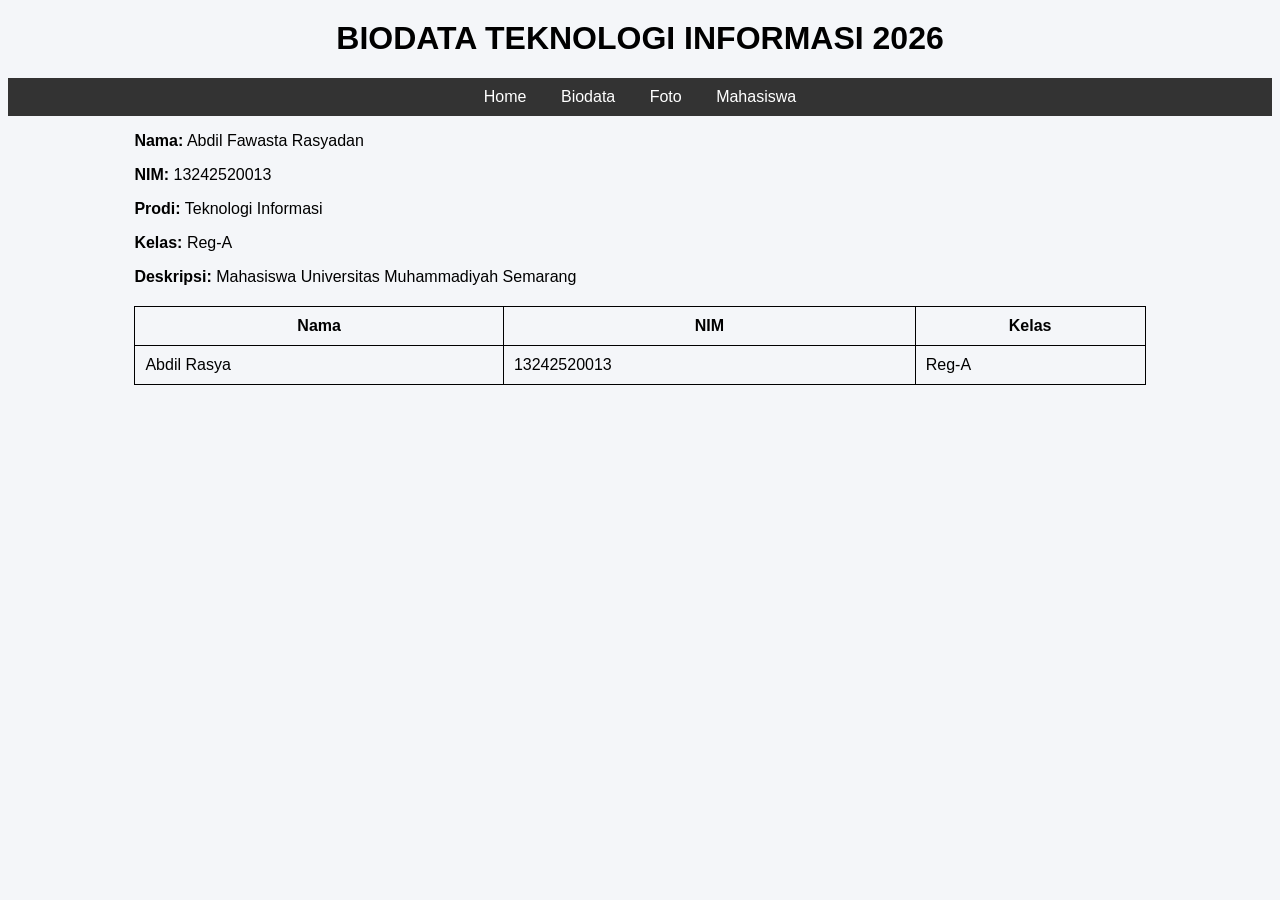
<file: biodata.html>
<!DOCTYPE html>
<html lang="en">
<head>
    <meta charset="UTF-8">
    <meta name="viewport" content="width=device-width, initial-scale=1.0">
    <title>Biodata</title>
    <link rel="stylesheet" href="assets/style.css">
</head>

<body>

    <h1 class="title">BIODATA TEKNOLOGI INFORMASI 2026</h1>

    <nav class="navbar">
        <ul>
            <li><a href="index.html">Home</a></li>
            <li><a href="biodata.html">Biodata</a></li>
            <li><a href="image.html">Foto</a></li>
            <li><a href="Mahasiswa.html">Mahasiswa</a></li>
        </ul>
    </nav>

    <div class="container">
        <p><b>Nama:</b> Abdil Fawasta Rasyadan</p>
        <p><b>NIM:</b> 13242520013</p>
        <p><b>Prodi:</b> Teknologi Informasi</p>
        <p><b>Kelas:</b> Reg-A</p>
        <p><b>Deskripsi:</b> Mahasiswa Universitas Muhammadiyah Semarang</p>

        <table>
            <tr>
                <th>Nama</th>
                <th>NIM</th>
                <th>Kelas</th>
            </tr>
            <tr>
                <td>Abdil Rasya</td>
                <td>13242520013</td>
                <td>Reg-A</td>
            </tr>
        </table>
    </div>

</body>
</html>
</file>
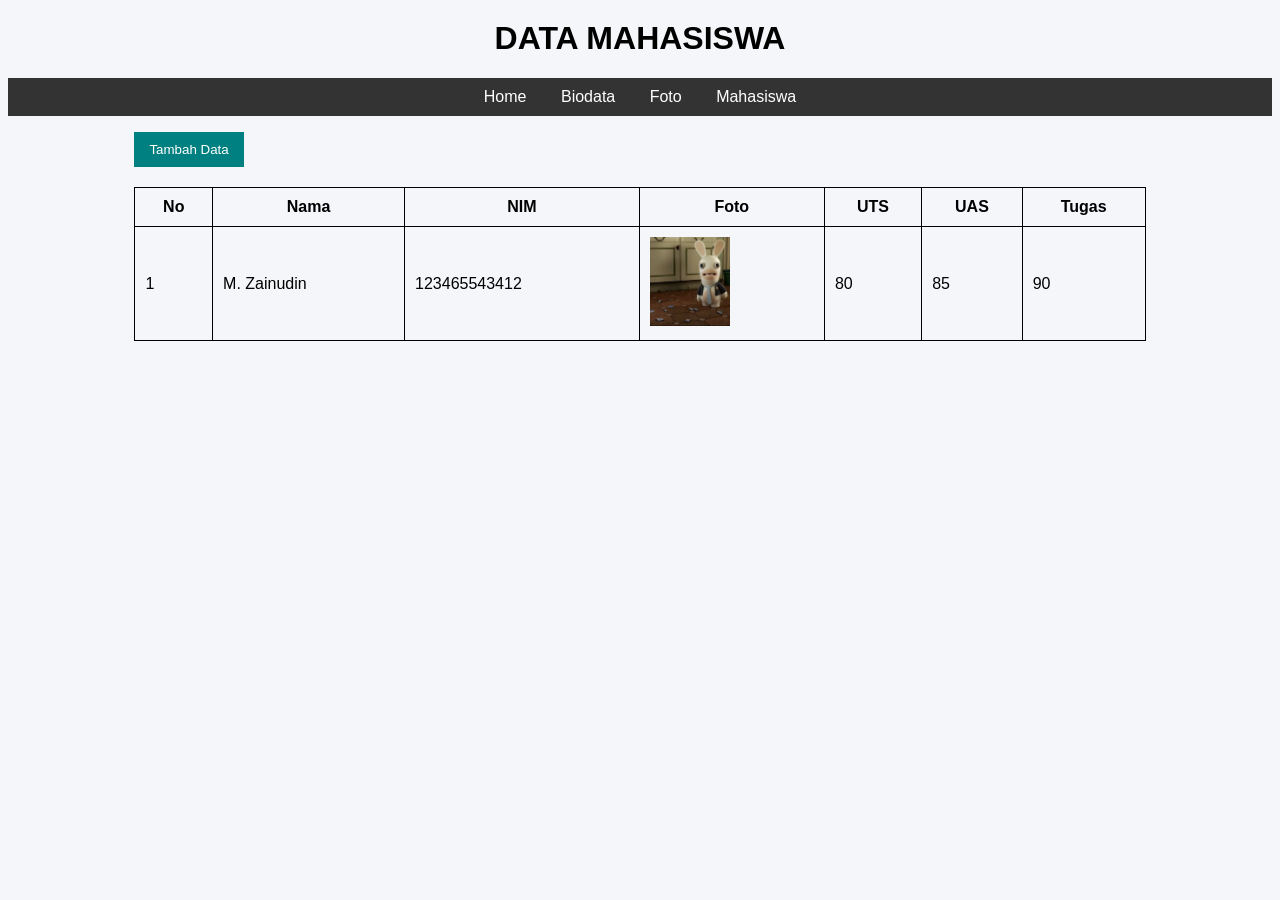
<file: Mahasiswa.html>
<!DOCTYPE html>
<html lang="en">
<head>
    <meta charset="UTF-8">
    <meta name="viewport" content="width=device-width, initial-scale=1.0">
    <title>Data Mahasiswa</title>
    <link rel="stylesheet" href="assets/style.css">
</head>

<body>

    <h1 class="title">DATA MAHASISWA</h1>

    <nav class="navbar">
        <ul>
            <li><a href="index.html">Home</a></li>
            <li><a href="biodata.html">Biodata</a></li>
            <li><a href="image.html">Foto</a></li>
            <li><a href="Mahasiswa.html">Mahasiswa</a></li>
        </ul>
    </nav>

    <div class="container">
        <a href="tambahdata.html">
            <button>Tambah Data</button>
        </a>

        <table>
            <tr>
                <th>No</th>
                <th>Nama</th>
                <th>NIM</th>
                <th>Foto</th>
                <th>UTS</th>
                <th>UAS</th>
                <th>Tugas</th>
            </tr>
            <tr>
                <td>1</td>
                <td>M. Zainudin</td>
                <td>123465543412</td>
                <td><img src="0b8e4b658c67da335a7331673795bf95.jpg" width="80"></td>
                <td>80</td>
                <td>85</td>
                <td>90</td>
            </tr>
        </table>
    </div>

</body>
</html>
</file>
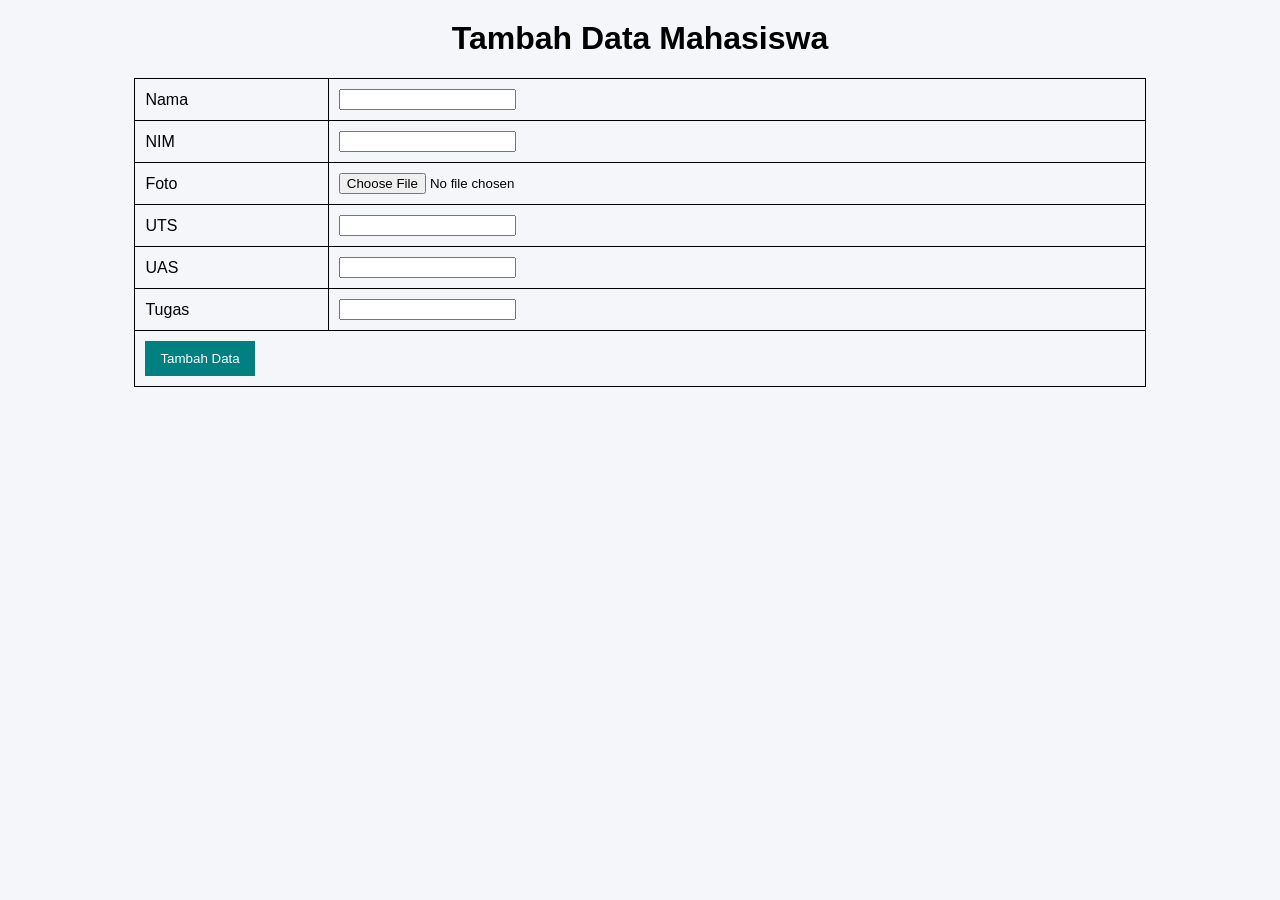
<file: tambahdata.html>
<!DOCTYPE html>
<html lang="en">
<head>
    <meta charset="UTF-8">
    <meta name="viewport" content="width=device-width, initial-scale=1.0">
    <title>Tambah Mahasiswa</title>
    <link rel="stylesheet" href="assets/style.css">
</head>

<body>

    <h1 class="title">Tambah Data Mahasiswa</h1>

    <div class="container">
        <form action="Mahasiswa.html" method="post">
            <table>
                <tr>
                    <td>Nama</td>
                    <td><input type="text" name="nama" required></td>
                </tr>
                <tr>
                    <td>NIM</td>
                    <td><input type="text" name="nim"></td>
                </tr>
                <tr>
                    <td>Foto</td>
                    <td><input type="file" name="foto"></td>
                </tr>
                <tr>
                    <td>UTS</td>
                    <td><input type="number" name="uts"></td>
                </tr>
                <tr>
                    <td>UAS</td>
                    <td><input type="number" name="uas"></td>
                </tr>
                <tr>
                    <td>Tugas</td>
                    <td><input type="number" name="tugas"></td>
                </tr>
                <tr>
                    <td colspan="2">
                        <button type="submit">Tambah Data</button>
                    </td>
                </tr>
            </table>
        </form>
    </div>

</body>
</html>
</file>
<file: assets/style.css>
body {
    font-family: Arial, sans-serif;
    background-color: #f4f6f9;
}

.title {
    text-align: center;
    margin-top: 20px;
}

.image-center {
    text-align: center;
    margin: 20px;
}

.navbar ul {
    list-style: none;
    background-color: #333;
    padding: 10px;
    text-align: center;
}

.navbar ul li {
    display: inline;
    margin: 0 15px;
}

.navbar ul li a {
    color: white;
    text-decoration: none;
}

.navbar ul li a:hover {
    color: yellow;
}

.container {
    width: 80%;
    margin: auto;
}

table {
    width: 100%;
    border-collapse: collapse;
    margin-top: 20px;
}

table, th, td {
    border: 1px solid black;
    padding: 10px;
}

button {
    padding: 10px 15px;
    background-color: teal;
    color: white;
    border: none;
}
</file>
